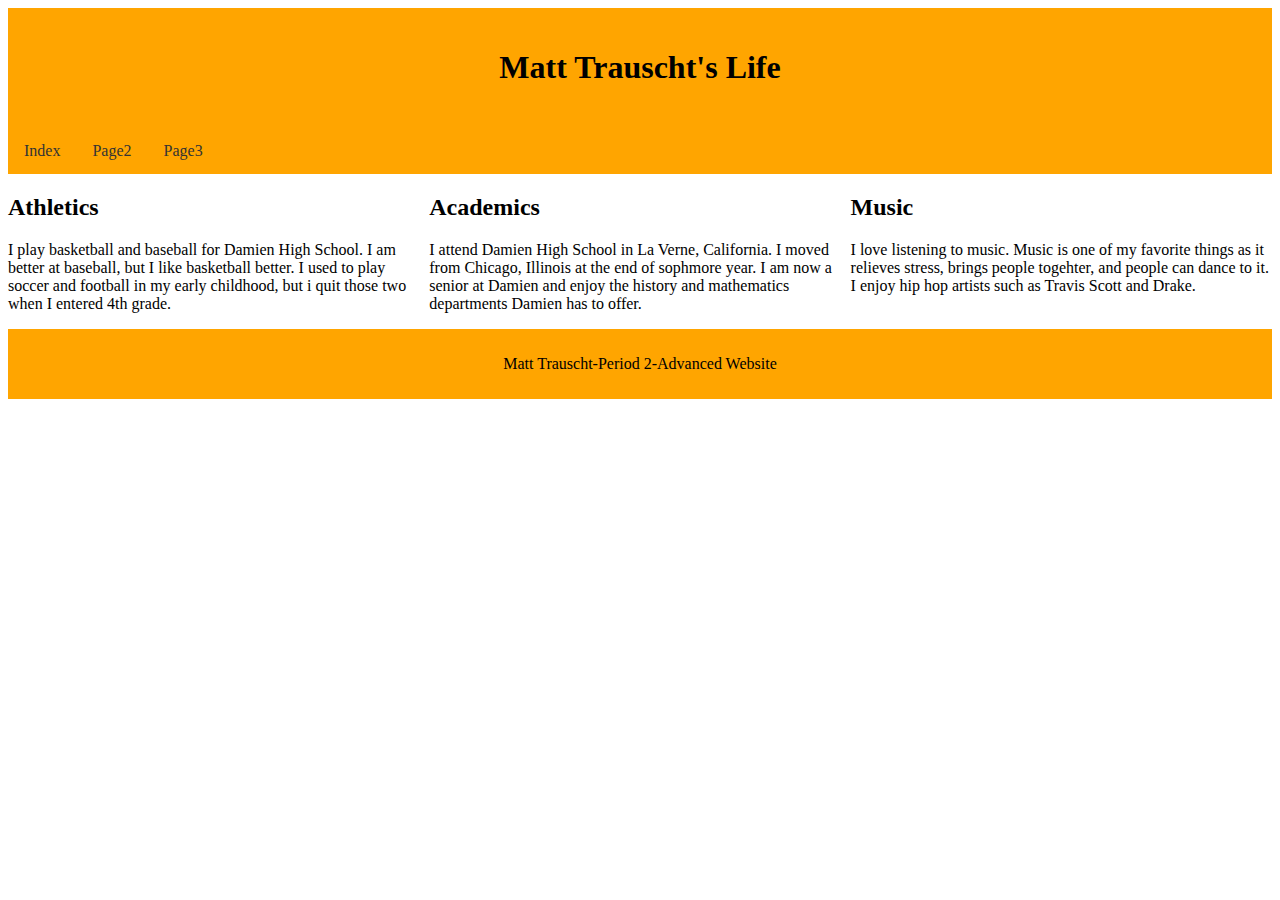
<file: AW1.html>
<html> 
    <head>
	<title>Matt Trauscht</title>
	<link rel="stylesheet" type="text/css" href="style.css"> 
    </head> 

    <body> 

	<div class="header">
	 <h1>Matt Trauscht's Life</h1>
	</div>

	<div class="topnav">
	    <a href="index.html">Index</a>
	    <a href="index 2.html">Page2</a> 
	    <a href="index 3.html">Page3</a> 
	</div>

    <div class="row">
    <div class="column">
	<h2>Athletics</h2> 
	 <p>
	 I play basketball and baseball for Damien High School. I am better at baseball, but I like basketball better. I used to play soccer and football in my early childhood, but i quit those two when I entered 4th grade.
	 </p> 
      </div>
      <div class="column">
	<h2>Academics</h2> 
	 <p> 
	 I attend Damien High School in La Verne, California. I moved from Chicago, Illinois at the end of sophmore year. I am now a senior at Damien and enjoy the history and mathematics departments Damien has to offer.
	 </p> 
      </div> 
      <div class="column"> 
	<h2>Music</h2> 
	 <p> 
	 I love listening to music. Music is one of my favorite things as it relieves stress, brings people togehter, and people can dance to it. I enjoy hip hop artists such as Travis Scott and Drake.
	 </p> 
      </div>
      </div> 

      <div class="footer"> 
	 <p>Matt Trauscht-Period 2-Advanced Website</p>
      </div> 

      </body> 

</html>
</file>
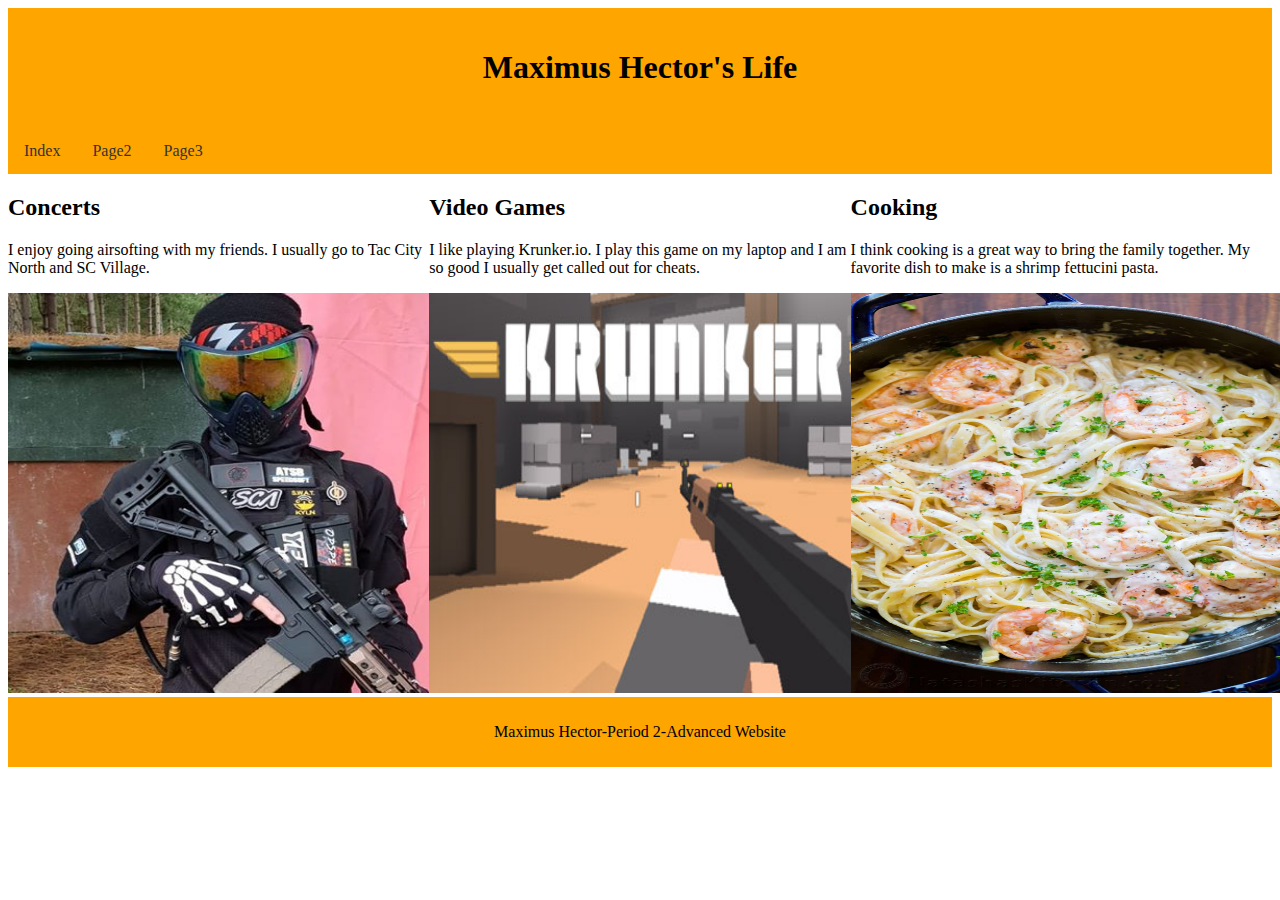
<file: AW2.html>
<!doctype html>
<html> 
    <head>
	<title>Maximus Hector</title>
	<link rel="stylesheet" type="text/css" href="style.css"> 
    </head> 

    <body> 

	<div class="header">
	 <h1>Maximus Hector's Life</h1>
	</div>

	<div class="topnav">
	    <a href="index.html">Index</a>
	    <a href="AW2.html">Page2</a> 
	    <a href="AW3.html">Page3</a> 
	</div>

    <div class="row">
    <div class="column">
	<h2>Concerts</h2> 
	 <p>
	 I enjoy going airsofting with my friends. I usually go to Tac City North and SC Village.
	 </p> 
	    <img src="as.jpg" Height="400" width="500"> 
      </div>
      <div class="column">
	<h2>Video Games</h2> 
	 <p> 
	 I like playing Krunker.io. I play this game on my laptop and I am so good I usually get called out for cheats.
	 </p> 
	      <img src="krunker2.jpg" Height="400" width="500">
      </div> 
      <div class="column"> 
	<h2>Cooking</h2> 
	 <p> 
	 I think cooking is a great way to bring the family together. My favorite dish to make is a shrimp fettucini pasta.
	 </p> 
	      <img src="shrimp.jpg" Height="400" width="500"> 
      </div>
      </div> 

      <div class="footer"> 
	 <p>Maximus Hector-Period 2-Advanced Website</p>
      </div> 

      </body> 

</html>
</file>
<file: style.css>
.header { 
    background-color: #FFA500; 
    text-align: center; 
    padding: 20px;
} 

/* The navbar container */
.topnav { 
    overflow: hidden; 
    background-color: #FFA500; 
}

/* Navbar links */ 
.topnav a { 
    float: left;
    display: block; 
    color: #333; 
    text-align: center; 
    padding: 14px 16px; 
    text-decoration: none; 
} 

/* Links - change color on hover */ 
.topnav a:hover { 
    background-color: #ddd;
    color: black; 
} 

/* Create three equal columns that floats next to each other */ 
.column { 
    float: left; 
    width: 33.33%; 
} 

/* Clear floats after the columns */
.row:after { 
    content: ""; 
    display: table; 
    clear: both; 
} 

/* Responsive layout - makes the three columns stack on top of each other instead of next to eachother on smaller screens (600px wide or less) */ 
@media screen and (max-width: 600px) { 
    .column { 
	width: 100%; 
    } 
} 

.footer { 
    background-color: #FFA500; 
    text-align: center; 
    padding: 10px; 
}
</file>
